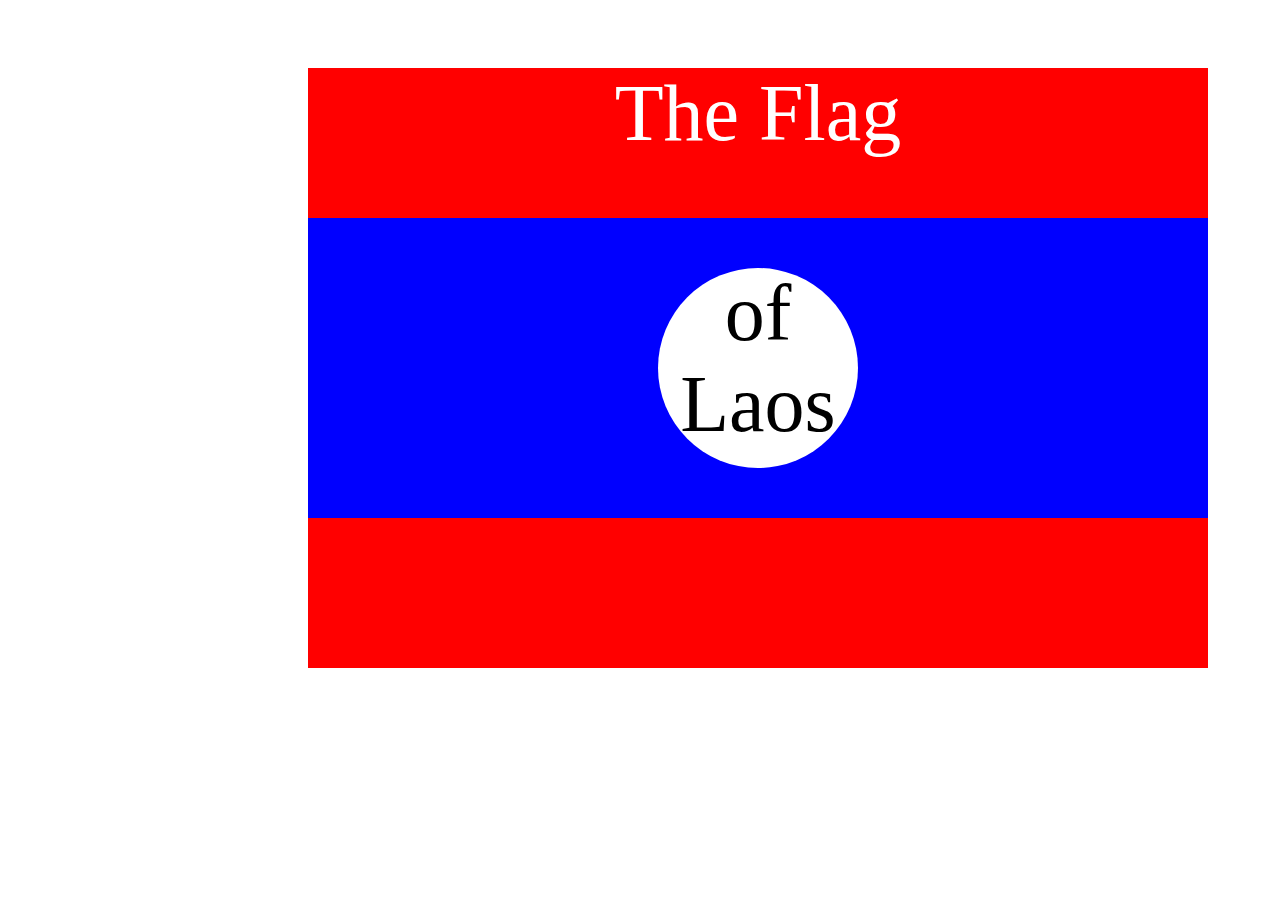
<file: index.html>
<!DOCTYPE html>
<html lang="en">

<head>
  <meta charset="UTF-8">
  <title>CSS Flag Project</title>
  <style>
    /* Write your CSS Code here */
    .flag{
      background-color: red;
      height:600px ;
      width: 900px;
      position: relative;
      top: 60px;
      left: 300px;
    }
    p{
      color: white;
      text-align: center;
      font-size: 5rem;
      padding: 0;
      margin: 0;

      
    }
    .flag>div{
      color:white;
      background-color: blue;
      height: 300px;
      width: 900px;
      position: absolute;
      top: 25%;
      

    }
    .flag>div>div{
      background-color: white;
      color: black;
      position: absolute;
      border-radius: 50%;
      width: 200px;
      height: 200px;
      top: 50px;
      left: 350px;
      
    }
    .flag>div div p{
      color: black;
    }
    
  </style>
</head>

<!-- 
  IMPORTANT! Do not change any HTML
Don't add any classes/ids/elements 
Use what you know about combining selectors 
and CSS specificity instead.
Hint 1: The flag is 900px by 600px and the circle is 200px by 200px.
Hint 2: You can use CSS inspection to get the colors from
https://appbrewery.github.io/flag-of-laos/
-->

<body>
  <div class="flag">
    <p>The Flag</p>
    <div>
      <div>
        <p>of Laos</p>
      </div>
    </div>
  </div>
</body>

</html>
</file>
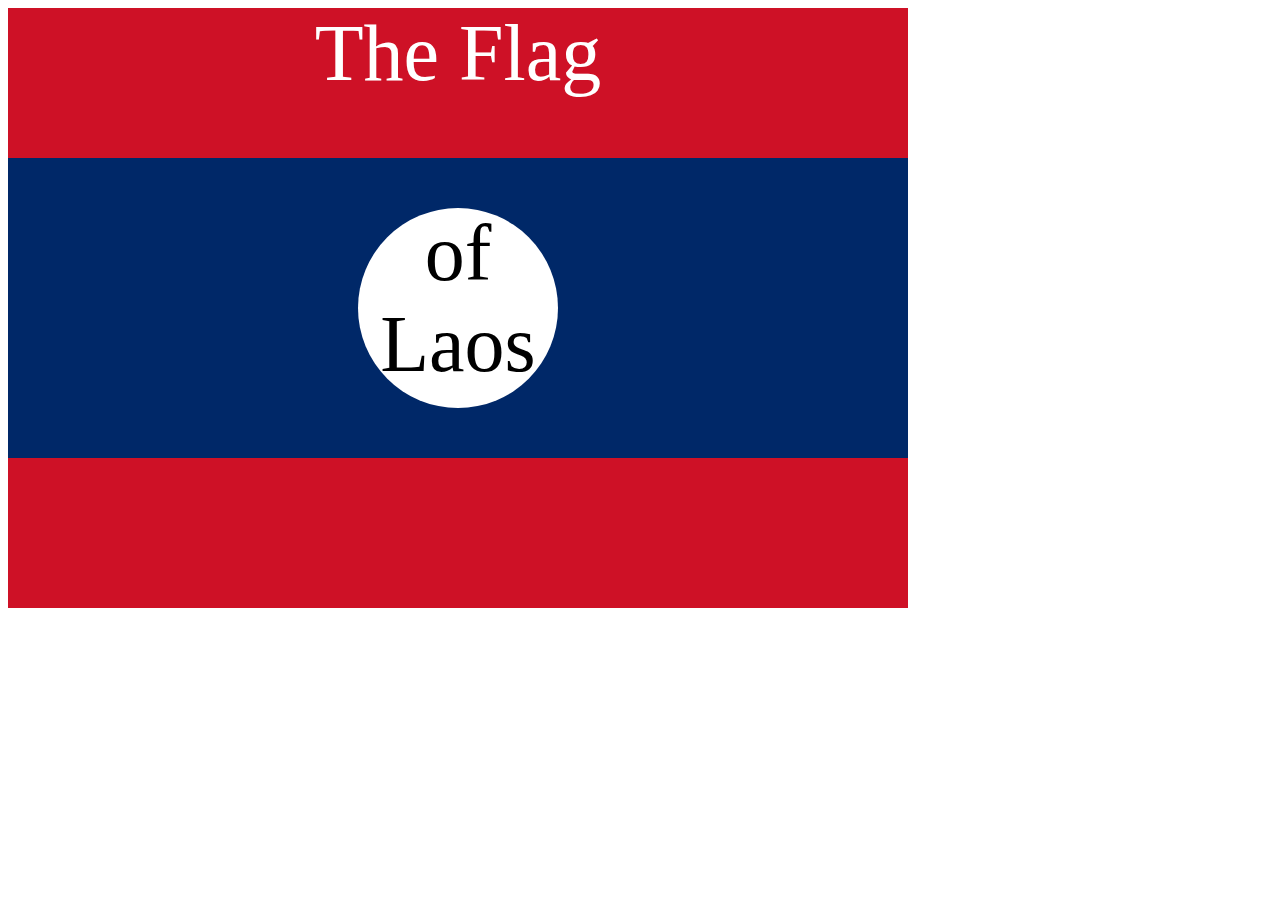
<file: solution.html>
<!DOCTYPE html>
<html lang="en">

<head>
  <meta charset="UTF-8">
  <title>CSS Flag Project</title>
  <style>
    .flag {
      width: 900px;
      height: 600px;
      position: relative;
      background-color: #CE1126;

    }

    .flag > div {
      background-color: #002868;
      height: 300px;
      width: 100%;
      position: absolute;
      top: 150px;
    }

    .flag > div > div {
      background-color: white;
      position: absolute;

      height: 200px;
      width: 200px;
      border-radius: 50%;
      top: 50px;
      left: 350px;
    }

    p {
      font-size: 5rem;
      color: white;
      text-align: center;
      padding: 0;
      margin: 0;
    }

    .flag>div div p {
      color: black;
    }
  </style>
</head>

<body>
  <div class="flag">
    <p>The Flag</p>
    <div>
      <div>
        <p>of Laos</p>
      </div>
    </div>
  </div>
</body>

</html>
</file>
